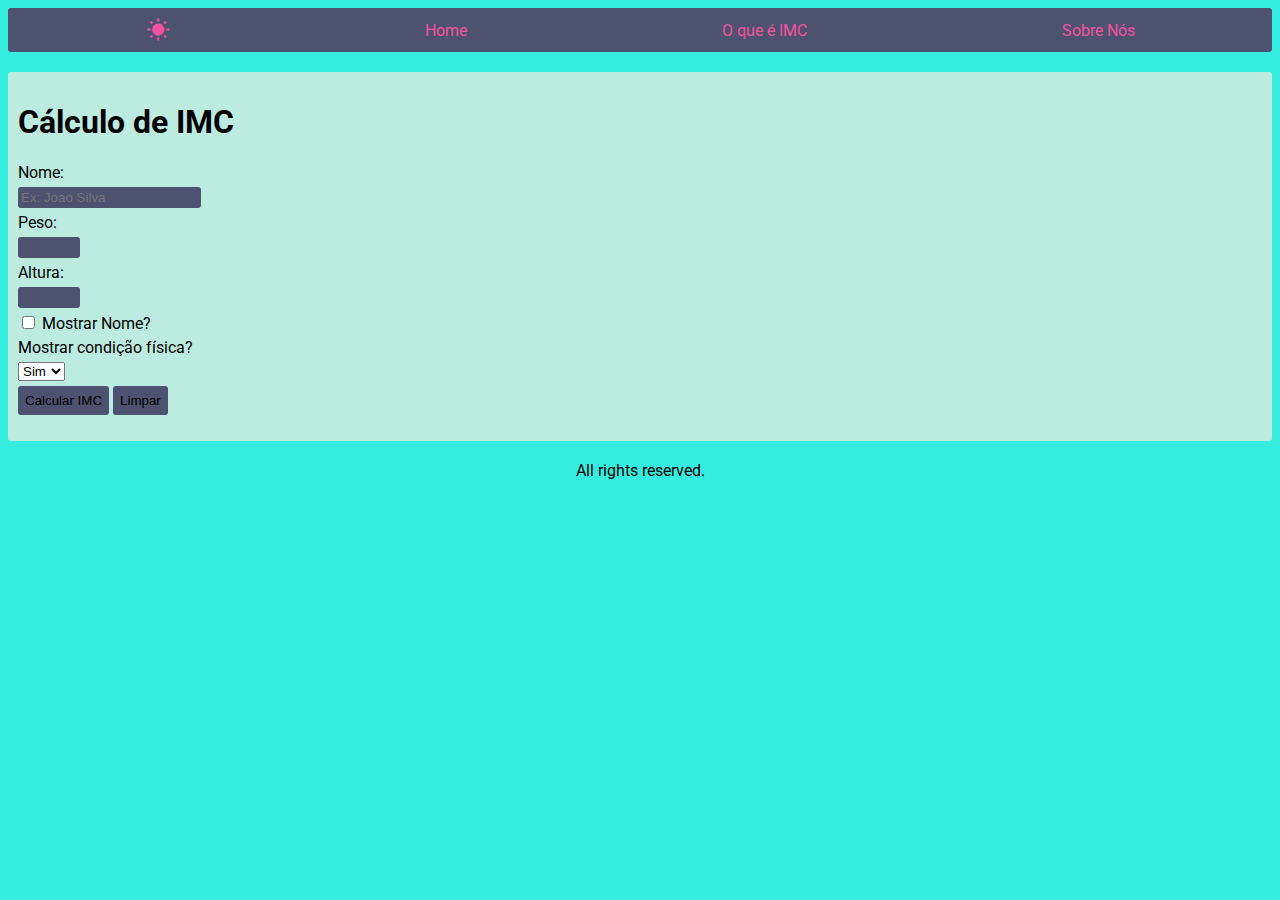
<file: index.html>
<!DOCTYPE html>
<html lang="pt-br">
  <head>
    <meta charset="UTF-8" />
    <meta http-equiv="X-UA-Compatible" content="IE=edge" />
    <meta name="viewport" content="width=device-width, initial-scale=1.0" />
    <meta name="description" content="calculadora IMC" />
    <link
      href="https://fonts.googleapis.com/icon?family=Material+Icons"
      rel="stylesheet"
    />
    <link rel="preconnect" href="https://fonts.googleapis.com" />
    <link rel="preconnect" href="https://fonts.gstatic.com" crossorigin />
    <link
      href="https://fonts.googleapis.com/css2?family=Roboto:wght@400;700&display=swap"
      rel="stylesheet"
    />
    <link rel="stylesheet" href="styles/style.css" />
    <link rel="shortcut icon" href="./img/favicon.ico" type="image/x-icon" />
    <title>Calculadora IMC</title>
  </head>

  <body>
    <header>
      <nav>
        <span class="material-icons pink-icon"> wb_sunny </span>
        <a href="#">Home</a>
        <a href="./pages/imc.html">O que é IMC</a>
        <a href="./pages/about.html">Sobre Nós</a>
      </nav>
    </header>
    <main>
      <section>
        <h1>Cálculo de IMC</h1>
      </section>
      <form name="calculo_imc" id="imc_form" action="">
        <label for="nome">Nome:</label>
        <input
          type="text"
          name="nome"
          id="nome"
          placeholder="Ex: Joao Silva"
          required
        />
        <label for="peso">Peso:</label>
        <input type="number" name="peso" min="0" max="600" id="peso" required />
        <label for="altura">Altura:</label>
        <input
          type="number"
          name="altura"
          id="altura"
          min="10"
          max="300"
          required
        />
        <label for="mostrar_nome">
          <input
            type="checkbox"
            name="mostrar_nome"
            id="mostrar_nome"
            value="mostrar_nome"
          />
          Mostrar Nome?
        </label>
        <label for="public">Mostrar condição física?</label>
        <select name="public" id="public">
          <option value="sim" selected>Sim</option>
          <option value="nao">Não</option>
        </select>
        <div>
          <button type="submit" id="submit">Calcular IMC</button>
          <button type="reset" id="reset">Limpar</button>
        </div>
      </form>
      <p class="target"></p>
    </main>
    <footer>
      <p>All rights reserved.</p>
    </footer>
    <script src="./script/script.js"></script>
  </body>
</html>
</file>
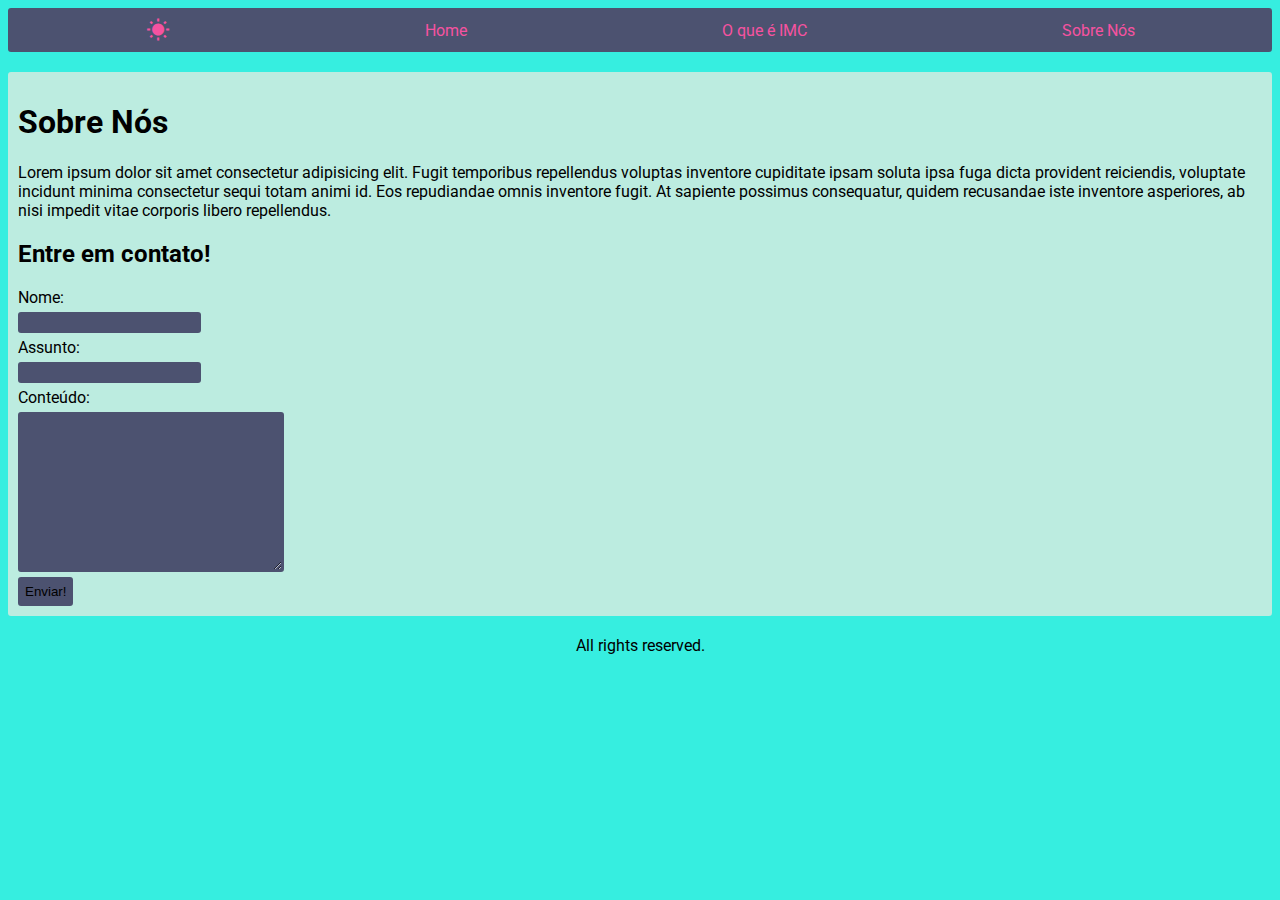
<file: pages/about.html>
<!DOCTYPE html>
<html lang="pt-br">
  <head>
    <meta charset="UTF-8" />
    <meta http-equiv="X-UA-Compatible" content="IE=edge" />
    <meta name="viewport" content="width=device-width, initial-scale=1.0" />
    <meta name="description" content="calculadora IMC" />
    <link
      href="https://fonts.googleapis.com/icon?family=Material+Icons"
      rel="stylesheet"
    />
    <link rel="preconnect" href="https://fonts.googleapis.com" />
    <link rel="preconnect" href="https://fonts.gstatic.com" crossorigin />
    <link
      href="https://fonts.googleapis.com/css2?family=Roboto:wght@400;700&display=swap"
      rel="stylesheet"
    />
    <link rel="stylesheet" href="../styles/style.css" />
    <link rel="shortcut icon" href="../img/favicon.ico" type="image/x-icon" />

    <title>Calculadora IMC</title>
  </head>
  <body>
    <header>
      <nav>
        <span class="material-icons pink-icon"> wb_sunny </span>
        <a href="../index.html">Home</a>
        <a href="./imc.html">O que é IMC</a>
        <a href="./about.html">Sobre Nós</a>
      </nav>
    </header>
    <main>
      <section>
        <h1>Sobre Nós</h1>
      </section>
      <article>
        Lorem ipsum dolor sit amet consectetur adipisicing elit. Fugit
        temporibus repellendus voluptas inventore cupiditate ipsam soluta ipsa
        fuga dicta provident reiciendis, voluptate incidunt minima consectetur
        sequi totam animi id. Eos repudiandae omnis inventore fugit. At sapiente
        possimus consequatur, quidem recusandae iste inventore asperiores, ab
        nisi impedit vitae corporis libero repellendus.
      </article>
      <h2>Entre em contato!</h2>
      <form id="contactForm">
        <label for="nome">Nome:</label>
        <input type="text" name="nome" id="nome" required />
        <label for="assunto">Assunto:</label>
        <input type="text" name="assunto" id="assunto" required />
        <label for="texto">Conteúdo:</label>
        <textarea
          name="texto"
          id="texto"
          cols="30"
          rows="10"
          required
        ></textarea>
        <button type="submit">Enviar!</button>
      </form>
    </main>
    <footer>
      <p>All rights reserved.</p>
    </footer>
    <script src="../script/about.js"></script>
  </body>
</html>
</file>
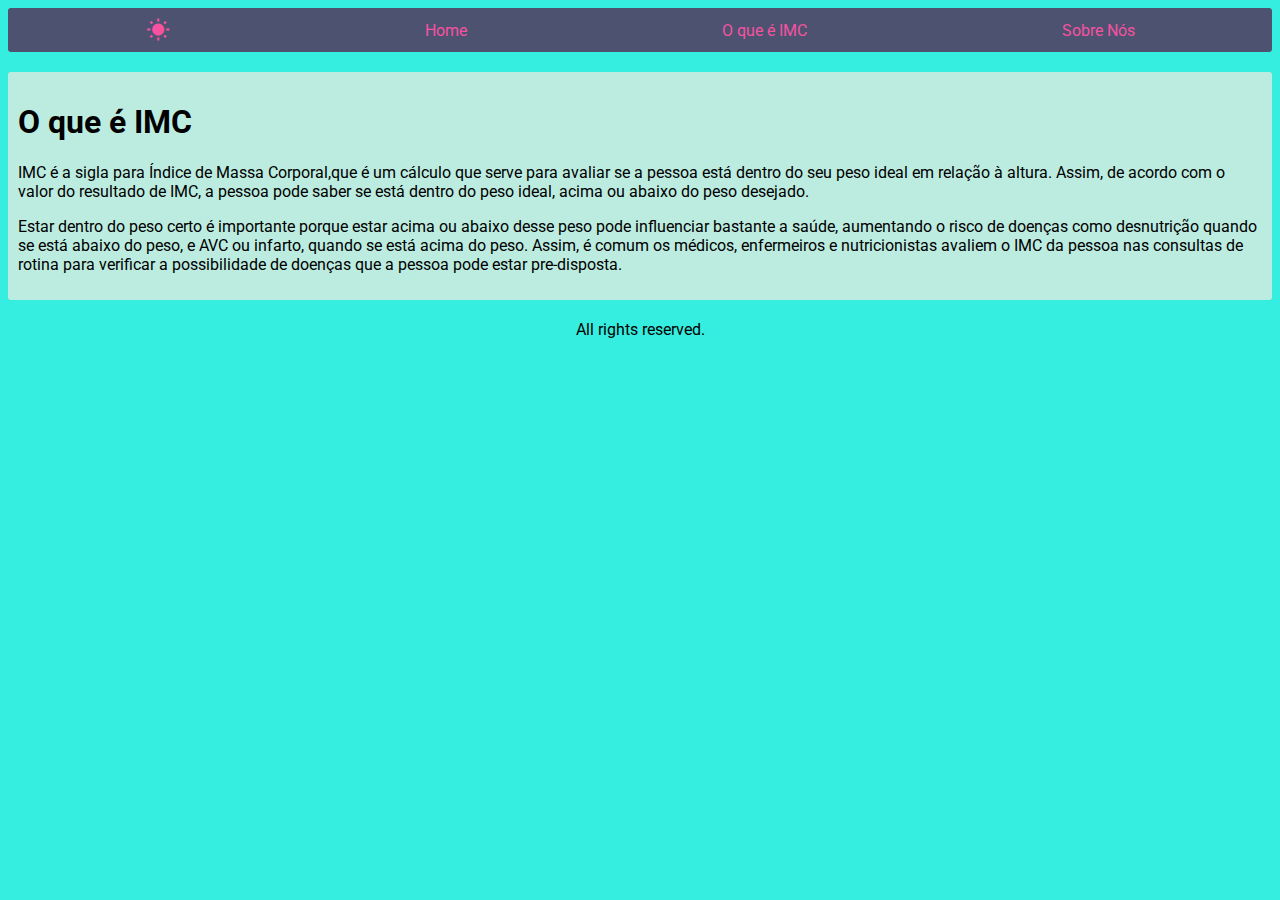
<file: pages/imc.html>
<!DOCTYPE html>
<html lang="pt-br">
  <head>
    <meta charset="UTF-8" />
    <meta http-equiv="X-UA-Compatible" content="IE=edge" />
    <meta name="viewport" content="width=device-width, initial-scale=1.0" />
    <meta name="description" content="calculadora IMC" />
    <link
      href="https://fonts.googleapis.com/icon?family=Material+Icons"
      rel="stylesheet"
    />
    <link rel="preconnect" href="https://fonts.googleapis.com" />
    <link rel="preconnect" href="https://fonts.gstatic.com" crossorigin />
    <link
      href="https://fonts.googleapis.com/css2?family=Roboto:wght@400;700&display=swap"
      rel="stylesheet"
    />
    <link rel="stylesheet" href="../styles/style.css" />
    <link rel="shortcut icon" href="../img/favicon.ico" type="image/x-icon" />

    <title>Calculadora IMC</title>
  </head>
  <body>
    <header>
      <nav>
        <span class="material-icons pink-icon"> wb_sunny </span>
        <a href="../index.html">Home</a>
        <a href="./imc.html">O que é IMC</a>
        <a href="./about.html">Sobre Nós</a>
      </nav>
    </header>
    <main>
      <section>
        <h1>O que é IMC</h1>
      </section>
      <article>
        <p>
          IMC é a sigla para Índice de Massa Corporal,que é um cálculo que serve
          para avaliar se a pessoa está dentro do seu peso ideal em relação à
          altura. Assim, de acordo com o valor do resultado de IMC, a pessoa
          pode saber se está dentro do peso ideal, acima ou abaixo do peso
          desejado.
        </p>

        <p>
          Estar dentro do peso certo é importante porque estar acima ou abaixo
          desse peso pode influenciar bastante a saúde, aumentando o risco de
          doenças como desnutrição quando se está abaixo do peso, e AVC ou
          infarto, quando se está acima do peso. Assim, é comum os médicos,
          enfermeiros e nutricionistas avaliem o IMC da pessoa nas consultas de
          rotina para verificar a possibilidade de doenças que a pessoa pode
          estar pre-disposta.
        </p>
      </article>
    </main>
    <footer>
      <p>All rights reserved.</p>
    </footer>
  </body>
</html>
</file>
<file: styles/style.css>
:root {
    --cornflower: #4c5270;
    --hot-pink: #f652a0;
    --cyan: #36eee0;
    --tiffany-blue: #bcece0;
}

*,
*::after,
*::before {
    box-sizing: border-box;
}

body {
    font-family: "Roboto", sans-serif;
    background-color: var(--cyan);
}

header {
    background-color: var(--cornflower);
    padding: 10px;
    border-radius: 3px;
}

header nav {
    display: flex;
    align-items: center;
    justify-content: space-around;
}

header nav a,
header nav span {
    color: var(--hot-pink);
    text-decoration: none;
}

main {
    background-color: var(--tiffany-blue);
    padding: 10px;
    margin: 20px auto;
    border-radius: 3px;
}

main form {
    display: flex;
    flex-direction: column;
    align-items: flex-start;
    gap: 5px;
}

main form input {
    background-color: var(--cornflower);
    border: none;
    padding: 3px;
    border-radius: 3px;
    color: var(--cyan);
}

main form button {
    border-radius: 3px;
    border: 2px solid var(--cornflower);
    background-color: var(--cornflower);
    padding: 5px;
    cursor: pointer;
    transition-duration: 0.4s;
    position: relative;
}

main form textarea {
    border-radius: 3px;
    border: none;
    border: 2px solid var(--cornflower);
    background-color: var(--cornflower);
    padding: 3px;
    color: var(--cyan);
}

main form button:hover {
    border: 2px solid var(--hot-pink);
}

main form button:active {
    background-color: var(--hot-pink);
}

footer {
    max-width: 100vh;
    margin: auto;
}

footer p {
    text-align: center;
}
</file>
